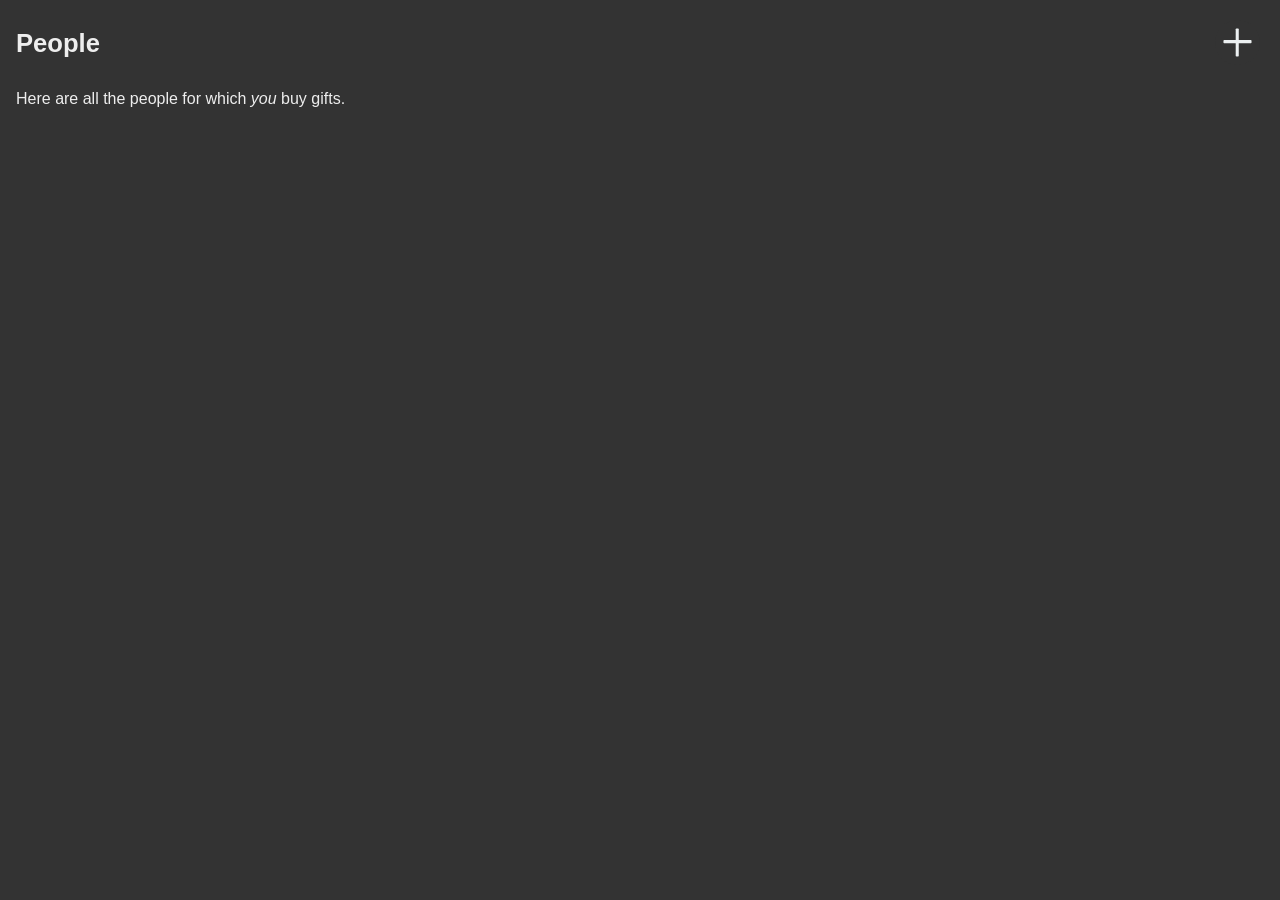
<file: dube0141/www/index.html>
<!doctype html>
<html>
<head>
    <meta charset="UTF-8">
    <title>GIFTR</title>
	<link href="css/main.css" rel="stylesheet"/>
	<script src="js/app.js"></script>
	<script src="js/hammer.min.js"></script>
</head>
<body onload="app.onDeviceReady()">
	<div class="wrapper">
		<!-- container for all pages -->
		
		<section data-role="page" id="people-list">
			<h2 style="margin-left:0px;">People</h2>
			<img src="img/add.svg" class="btnAdd"/>
			<p class="details">
			Here are all the people for which <em>you</em> buy gifts.
			</p>
			<ul data-role="listview">
				<!-- 
				list of items to be dynamically added 
				single-tap to add gift for person through gifts-for-person page
				double-tap to remove person
				-->
			</ul>
		</section>
		
		<section data-role="page" id="occasion-list">
			<img src="img/back.svg" class="btnBack"/>
			<h2>Occasions</h2>
			<img src="img/add.svg" class="btnAdd"/>
			<p class="details">
			Here is the list of occasions when <em>you</em> buy gifts.
			</p>
			<ul data-role="listview">
				<!-- 
				list of items to be dynamically added 
				single-tap to add gift for occasion through gifts-for-occasion page
				double-tap to remove occasion
				-->
			</ul>
		</section>
		
		<section data-role="page" id="gifts-for-person">
			<img src="img/back.svg" class="btnBack"/>
			<h2>Gift Ideas</h2>
			<img src="img/add.svg" class="btnAdd"/>
			<p class="details">
			Here are all the gifts ideas for <span>PERSON</span> for all occasions.
			</p>
			<ul data-role="listview">
				<!-- 
				list of items to be dynamically added 
				single-tap gift idea to toggle purchased state for gift
 				double-tap gift idea to remove from list
				-->
			</ul>
		</section>
		
		<section data-role="page" id="gifts-for-occasion">
			<img src="img/back.svg" class="btnBack"/>
			<h2>Gift Ideas</h2>
			<img src="img/add.svg" class="btnAdd"/>
			<p class="details">
			Here are all the gift ideas for <span>OCCASION</span> for all people.
			</p>
			<ul data-role="listview">
				<!-- 
				list of items to be dynamically added 
				single-tap gift idea to toggle purchased state for gift
				double-tap gift idea to remove from list
				-->
			</ul>
		</section>
	</div>
	
	<!-- always display the overlay between a page and modal -->
	<div data-role="overlay">&nbsp;</div>
	
	<!-- modal for adding an entry to person or occasion table -->
	<div data-role="modal" id="add-person">
		<h3>Add a new person</h3>
		<form>
			<div class="formBox">
				<input type="text" id="new-per-occ" value="" placeholder="" class=""/>
			</div>
			<div class="formBox">
				<input type="button" class="btnCancel" value="CANCEL" />
				<input type="button" class="btnSave" value="SAVE" />
			</div>
		</form>	
	</div>
	
	<div data-role="modal" id="add-occasion">
		<h3>Add a new occasion</h3>
		<form>
			<div class="formBox">
				<input type="text" id="new-per-occ" value="" placeholder="" class=""/>
			</div>
			<div class="formBox">
				<input type="button" class="btnCancel" value="CANCEL" />
				<input type="button" class="btnSave" value="SAVE" />
			</div>
		</form>	
	</div>
	
	<div data-role="modal" id="person-gift">
		<h3>New gift for person</h3>
		<form>
			<div class="formBox">
				<select id="list-per-occ">
					<option value="0">Choose one</option>
				</select>
			</div>
			<div class="formBox">
				<input type="text" id="new-idea" value="" placeholder="" class=""/>
			</div>
			<div class="formBox">
				<input type="button" class="btnCancel" value="CANCEL" />
				<input type="button" class="btnSave" value="SAVE" />
			</div>
		</form>	
	</div>
	
	<div data-role="modal" id="occasion-gift">
		<h3>New gift for occasion</h3>
		<form>
			<div class="formBox">
				<select id="list-per-occ">
					<option value="0">Choose one</option>
				</select>
			</div>
			<div class="formBox">
				<input type="text" id="new-idea" value="" placeholder="" class=""/>
			</div>
			<div class="formBox">
				<input type="button" class="btnCancel" value="CANCEL" />
				<input type="button" class="btnSave" value="SAVE" />
			</div>
		</form>	
	</div>
	
	<!-- modal for adding gift purchase status -->
	<div data-role="modal" id="gift-status">
		<h3>Have you purchased this gift?</h3>
		<form>
			<div class="formBox">
				<input type="radio" id="radioy" name="yes-no" value="1">YES
				<input type="radio" id="radion" name="yes-no" value="0" checked>NO
			</div>
			<div class="formBox">
				<input type="button" class="btnCancel" value="CANCEL" />
				<input type="button" class="btnSave" value="SAVE" />
			</div>
		</form>	
	</div>
</body>
</html>
</file>
<file: dube0141/www/css/main.css>
/*************************************
        Defaults
*************************************/

* {
	padding: 0;
	margin: 0;
	box-sizing: border-box;
	font-family: 'Open Sans', sans-serif;
}

h2 {
	margin-left: 60px;
	margin-top: -3px;
	font-size: 1.6rem;
	padding: 1rem 0;
}

p {
	font-size: 1.0rem;
	padding: 1rem 0;
}

.wrapper {
	width: 100%;
	height: 100%;
}
/*************************************
        Layout
*************************************/

[data-role=page] {
	position: absolute;
	z-index: 5;
	top: 0;
	left: 0;
	width: 100%;
	min-height: 100%;
	color: #eee;
	background-color: #333;
	padding: 1rem;
}

[data-role=overlay] {
	display: none;
	position: fixed;
	top: 0;
	left: 0;
	z-index: 10;
	height: 100%;
	width: 100%;
	background-color: rgba(0, 0, 0, 0.82);
}

[data-role=modal] {
	display: none;
	position: fixed;
	top: 20%;
	left: 10%;
	width: 80%;
	z-index: 15;
	max-height: 80%;
	padding: 5vh;
	border: 1px solid #333;
	min-height: 10%;
	color: #fff;
	background-color: #666;
	box-shadow: 1px 1px 2px rgb(0, 0, 0);
}
/*************************************
        Forms
*************************************/

.formBox {
	padding: 0.6rem 0;
}

input,
select {
	line-height: 1.6rem;
	font-size: 1.2rem;
	padding: 0 1rem;
	max-width: 90%;
	/* to make them responsive */
}
.btn {
	width: auto;
}

.narrow {
	width: 2rem;
}

.med {
	width: 10rem;
}

.wide {
	width: 25rem;
}

.xwide {
	width: 40rem;
}
/*************************************
        Buttons
*************************************/

.btnAdd {
	position: absolute;
	top: 20px;
	right: 20px;
	width: 45px;
}

.btnBack {
	position: absolute;
	top: 20px;
	left: 20px;
	width: 45px;
}
/*************************************
        Pages
*************************************/

[data-role=listview] {
	list-style: none;
}

[data-role=listview] li {
	font-size: 1.2rem;
	line-height: 3rem;
	height: 3rem;
	border: 1px solid #000;
	background-color: #ccc;
	color: #333;
	font-weight: 300;
	padding: 0 1rem;
	cursor: pointer;
}

[data-role=s1] {
	background-color: #2ecc71 !important;
}
[data-role=s0] {
	background-color: #ccc !important;
}

#occasion-list,
#gifts-for-person,
#gifts-for-occasion {
	display: none;
}
/*************************************
        Modals
*************************************/
</file>
